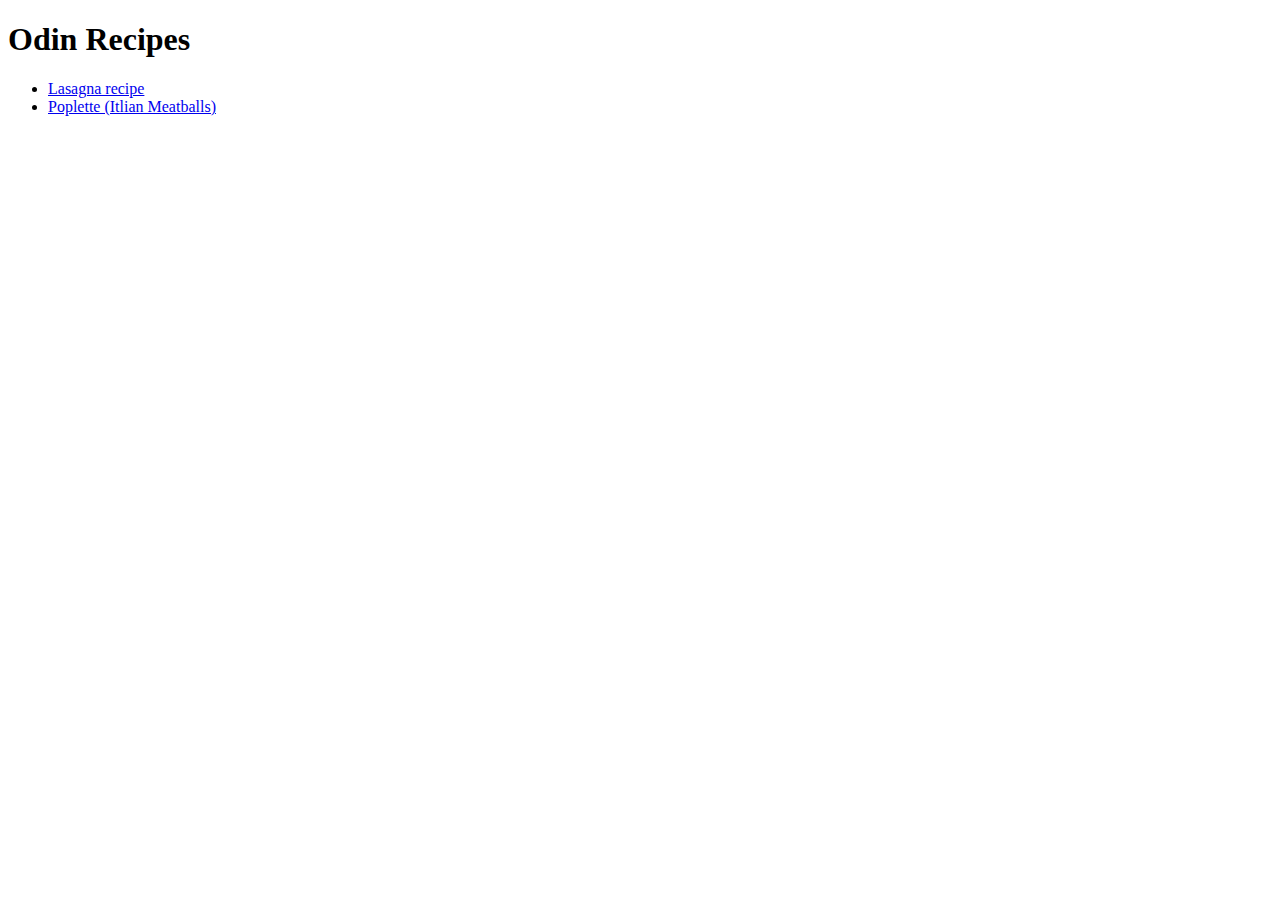
<file: index.html>
<!DOCTYPE html>
<html lang="en">
<head>
    <meta charset="UTF-8">
    <meta name="viewport" content="width=device-width, initial-scale=1.0">
    <title>Odin Recipes</title>
</head>
<body>
    <h1>Odin Recipes</h1>
    <ul>    
    <li><a href="./lasagna.html">Lasagna recipe</a></li>
    <li><a href="./polpette.html">Poplette (Itlian Meatballs)</a></li>
    </ul>
</body>
</html>
</file>
